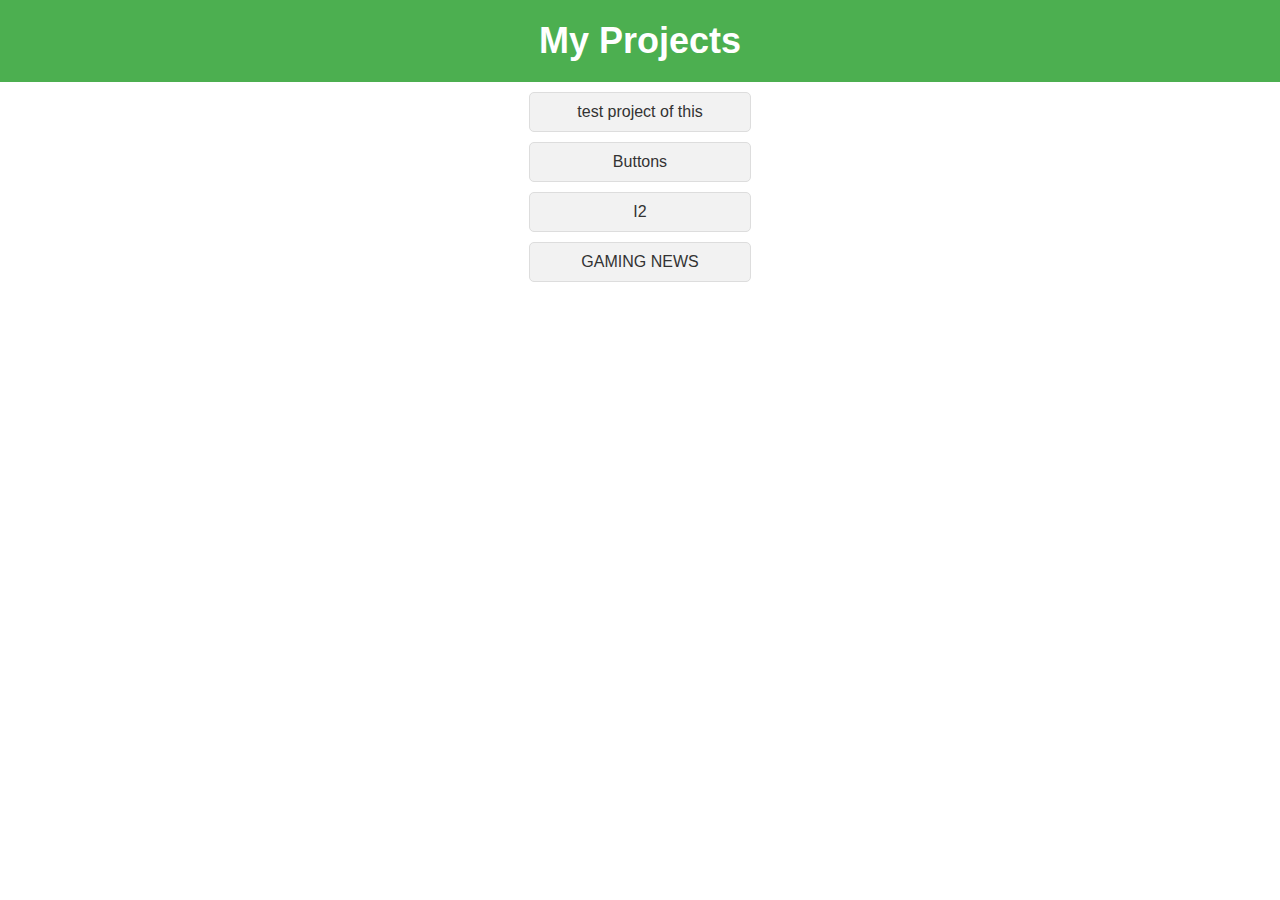
<file: index.html>
<!DOCTYPE html>
<html>
  <link rel="website icon"  type="jpeg"
  href="hell.jpg">
  <title>Home Page</title>
  <head>
    <meta name="viewport" content="width=device-width, initial-scale=1.0">
    <style>

      body {
        font-family: Arial, sans-serif;
        margin: 0;
        padding: 0;
      }
      
      header {
        background-color: #4CAF50;
        color: #fff;
        text-align: center;
        padding: 20px;
      }
      
      h1 {
        margin: 0;
        font-size: 36px;
      }
      
      ul {
        list-style-type: none;
        margin: 0;
        padding: 0;
        text-align: center;
      }
      
      li {
        margin: 10px 0;
	display: list-item;
      }
      
      a {
	text-align: center;
	max-width: 200px;
        display: block;
        padding: 10px;
        background-color: #f2f2f2;
        text-decoration: none;
        color: #333;
        border: 1px solid #ddd;
        border-radius: 5px;
        transition: background-color 0.2s ease-in-out;
      }
      
      a:hover {
        background-color: #ddd;
	} 

    @media screen and (max-width: 800px) {
	    .body, .header, .h1, .ul, .li, .a{
	      width: 100%;
	    } 
  }

    </style>
  </head>
  <body>
    <div class="amin">
      <div class="headtxt">
        <header>
          <h1>My Projects</h1>
        </header>
      </div>
      <div class="buttn">
        <ul>
          <center><li><a href="Htmlprojects\html\lol.html"> test project of this</a></li></center>
          <center><li><a href="Htmlprojects\html\buttons.html">Buttons</a></li></center>
          <center><li><a href="Htmlprojects\html\I2.html">I2</a></li></center>
	  <center><li><a heft="https://www.youtube.com/channel/UCxqXkBRcjck4fBBxhF7HF7g">GAMING NEWS</a></li></center>
        </ul>
      </div>
    </div>
  </body>
</html>
</file>
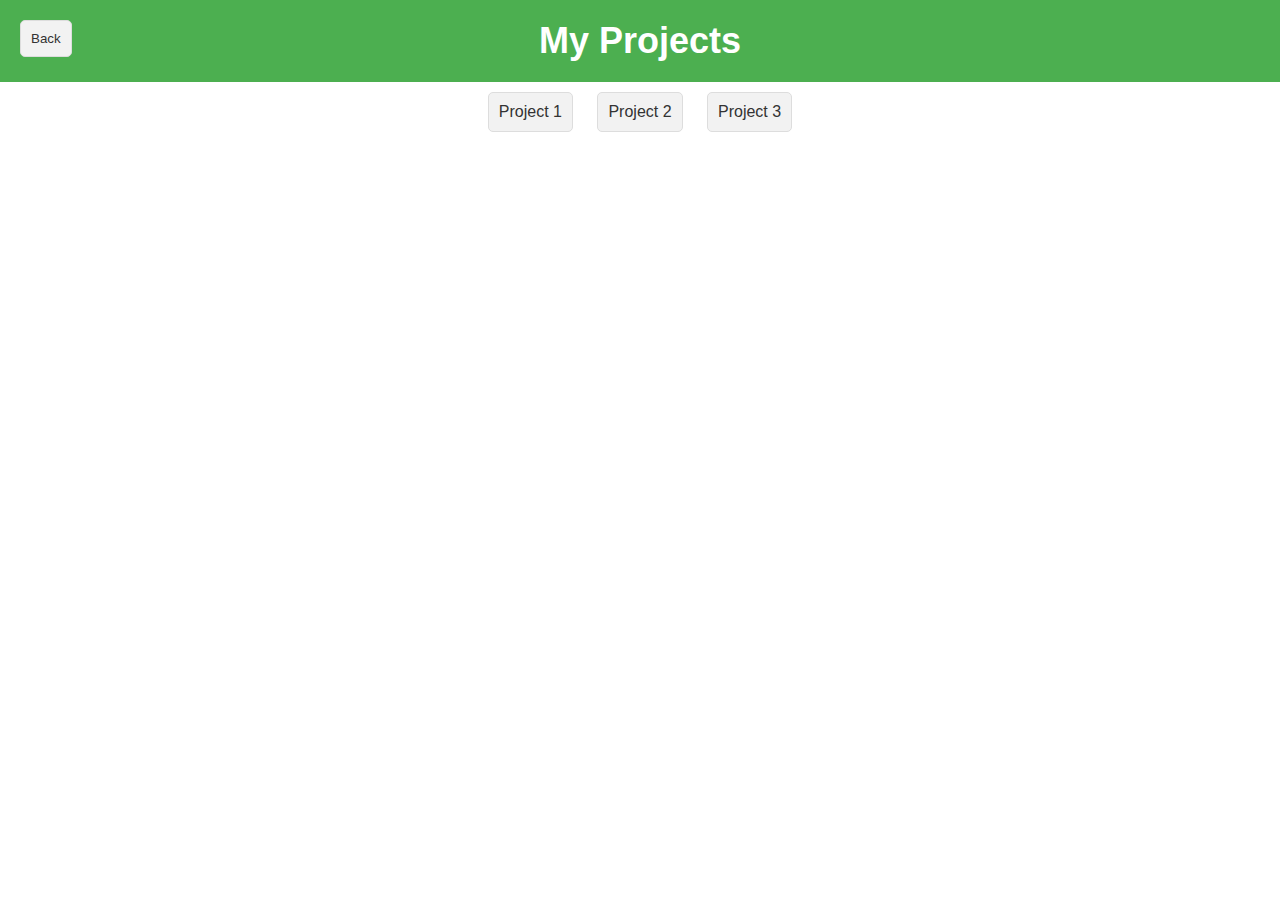
<file: Htmlprojects/html/lol.html>
<!DOCTYPE html>
<html>
  <head>
	  <meta name="viewport" content="width=device-width, initial-scale=1.0">
    <title>My Projects</title>
    <style>
	    @media screen and (max-width: 800px) {
  .body {
    width: 100%; 
  } 
}


      body {
        font-family: Arial, sans-serif;
        margin: 0;
        padding: 0;
      }
      
      header {
        background-color: #4CAF50;
        color: #fff;
        text-align: center;
        padding: 20px;
      }
      
      h1 {
        margin: 0;
        font-size: 36px;
      }
      
      ul {
        list-style-type: none;
        margin: 0;
        padding: 0;
        text-align: center; /* center the list */
      }
      
      li {
        margin: 10px;
        display: inline-block; /* display as inline-block */
      }
      
      a {
        display: block;
        padding: 10px;
        background-color: #f2f2f2;
        text-decoration: none;
        color: #333;
        border: 1px solid #ddd;
        border-radius: 5px;
        transition: background-color 0.2s ease-in-out;
      } 

	button.back-button {
        display: block;
        padding: 10px;
        background-color: #f2f2f2;
        text-decoration: none;
        color: #333;
        border: 1px solid #ddd;
        border-radius: 5px;
        transition: background-color 0.2s ease-in-out;
        position: absolute;
        left: 20px;
        top: 20px;
      }
      
      button.back-button:hover {
        background-color: #ddd;
      }
      
      a:hover {
        background-color: #ddd;
		    } 
    </style>
  </head>
  <body>
    <header>
      <h1>My Projects</h1>
    </header>
	<button class="back-button" onclick="history.back()">Back</button>
    <ul>
      <li><a href="project1.html">Project 1</a></li>
      <li><a href="project2.html">Project 2</a></li>
      <li><a href="project3.html">Project 3</a></li>
    </ul>
  </body>
</html>
</file>
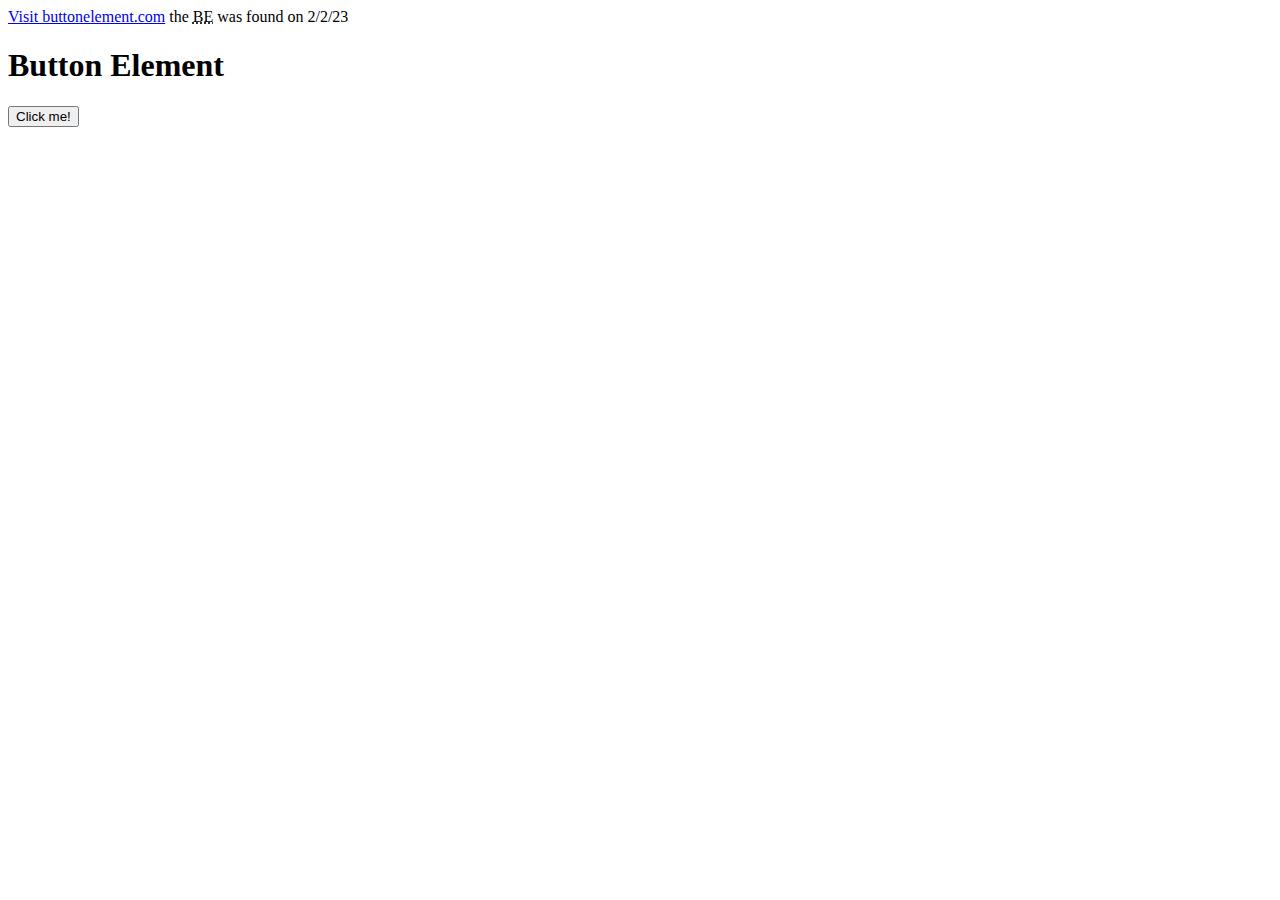
<file: Htmlprojects/html/PLAY.htm>
<!DOCTYPE html>
<html>
<head>
	<meta charset="utf-8">
	<meta name="viewport" content="width=device-width, initial-scale=1">
	<title>DOC</title>
</head>
<body> <a href = "https://www.buttonelement.com">Visit buttonelement.com</a> the <abbr title= "buttonelement">BE</abbr> was found on 2/2/23
	<h1>
		Button Element
	</h1>
	<button type ="button" 
	onclick = "alert ('hello')"> Click me!
	</button>
</body>
</html>
</file>
